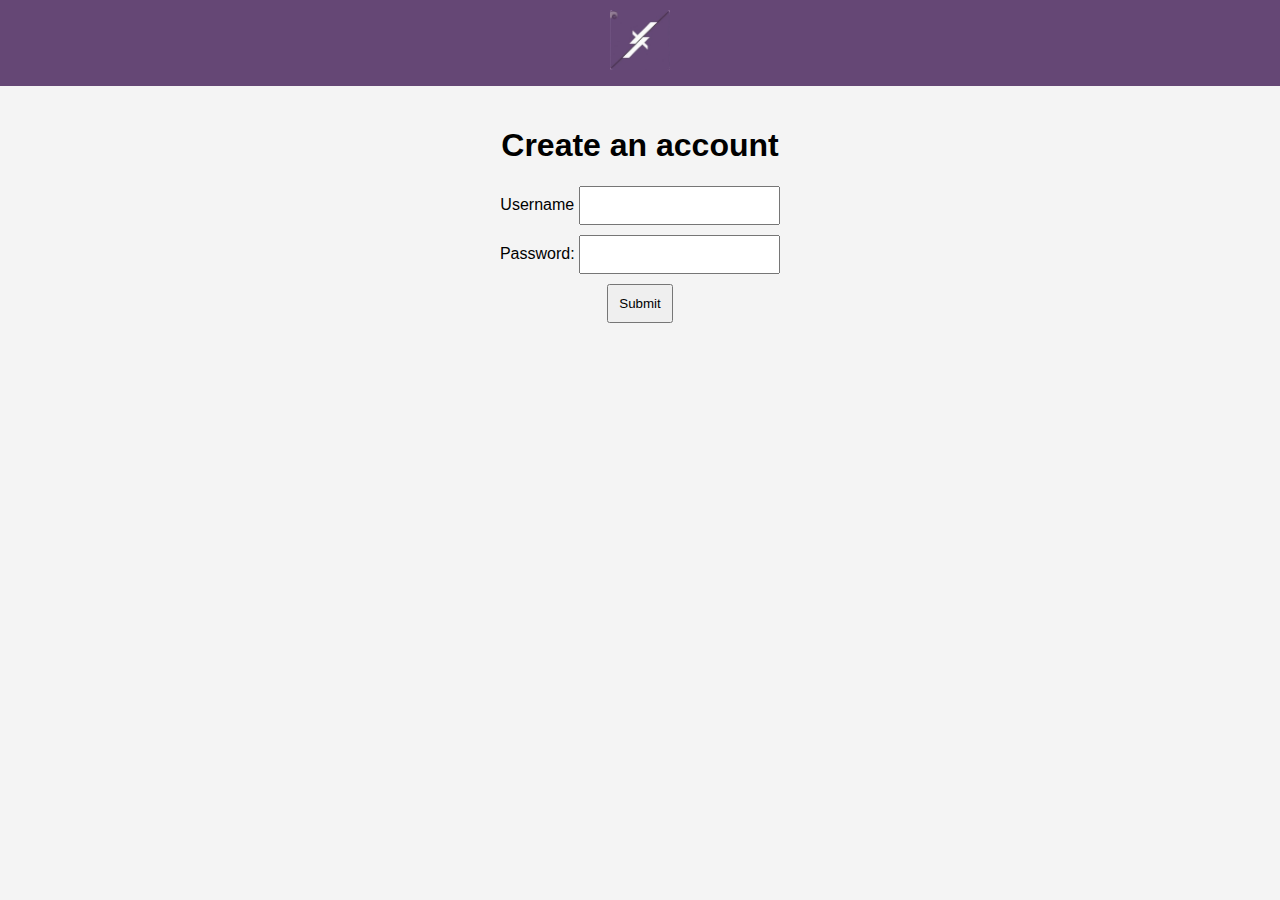
<file: index.html>
<!DOCTYPE html>
<html lang="en">
<head>
    <meta charset="UTF-8">
    <meta name="viewport" content="width=device-width, initial-scale=1.0">
    <link rel="stylesheet" href="style.css">
    <title>TikBookGramify-X</title>
    <style>
        body {
            margin: 0;
            padding: 0;
            font-family: Arial, sans-serif;
        }

        header {
            background-color: #654775; /* Change this color to your preferred header color */
            color: #fff;
            padding: 10px;
            text-align: center;
            font-size: 24px;
        }

        main {
            padding: 20px;
        }
    </style>
</head>
<body>
    <header>
     <img src="tikbookgram-x.png" width="60">
    </header>

    <main>
        <h1>Create an account</h1>
        <form id="">
            <label for="passwordInput">Username</label>
            <input type="Username" id="UserInput" required>
            
        </form>
    
        <form id="passwordForm">
            <label for="passwordInput">Password:</label>
            <input type="password" id="passwordInput" required>
            <br>
            <button type="button" id="submitButton" onclick="validatePassword()">Submit</button>
        </form>
    </main>
    <script src="script.js"></script>
</body>
</html>
</file>
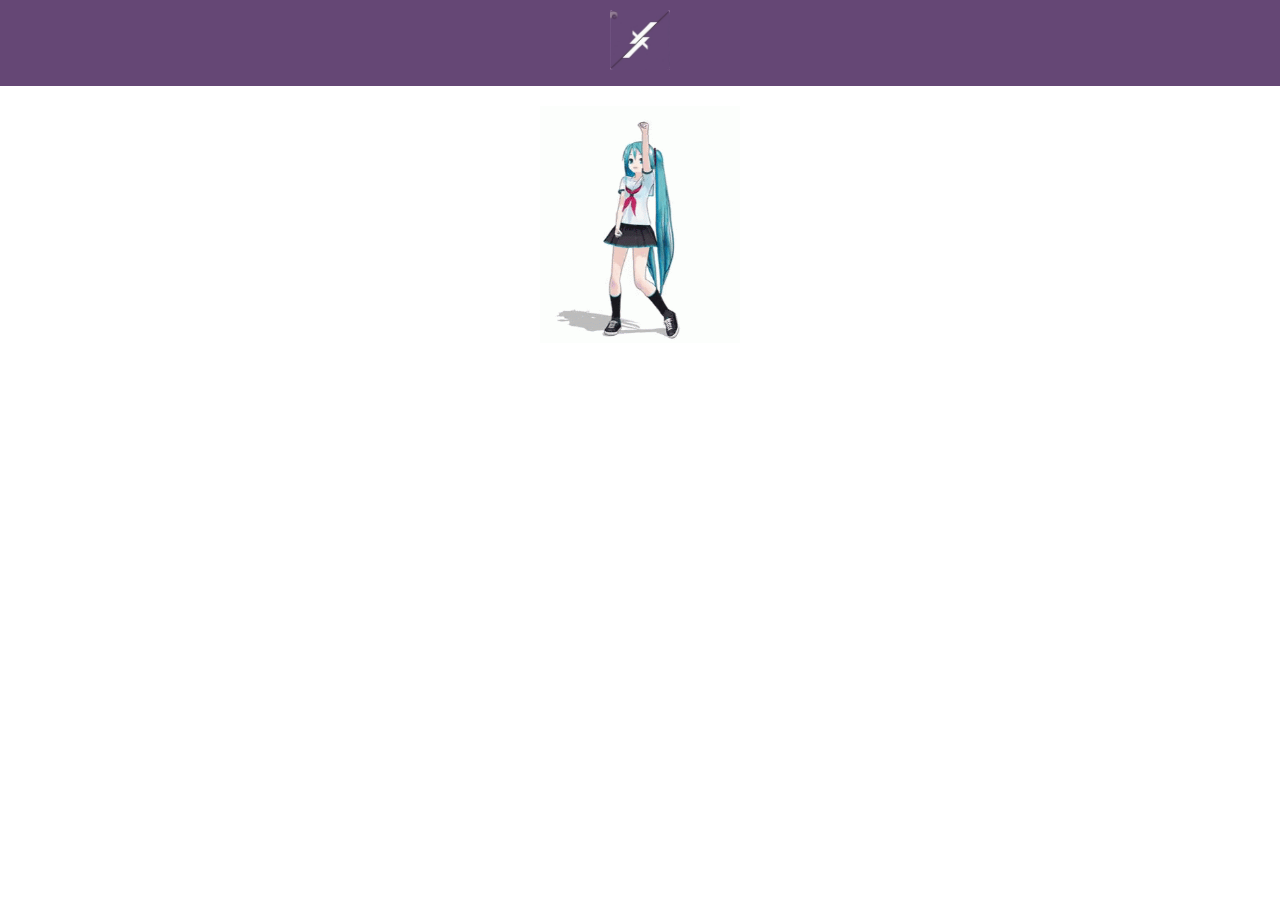
<file: menu/index.html>
<!DOCTYPE html>
<html lang="en">
<head>
    <meta charset="UTF-8">
    <meta name="viewport" content="width=device-width, initial-scale=1.0">
    <title>TikBookGramify-X</title>
    <style>
        body {
            margin: 0;
            padding: 0;
            font-family: Arial, sans-serif;
        }

        header {
            background-color: #654775; /* Change this color to your preferred header color */
            color: #fff;
            padding: 10px;
            text-align: center;
            font-size: 24px;
        }

        main {
            padding: 20px;
        }
    </style>
</head>
<body>
    <header>
     <img src="/tikbookgram-x.png" width="60">
    </header>

    <main>
        <div style="text-align: center;">
    
            <img src="/img.gif" width="200"> 

</div
    </main>
</body>
</html>
</file>
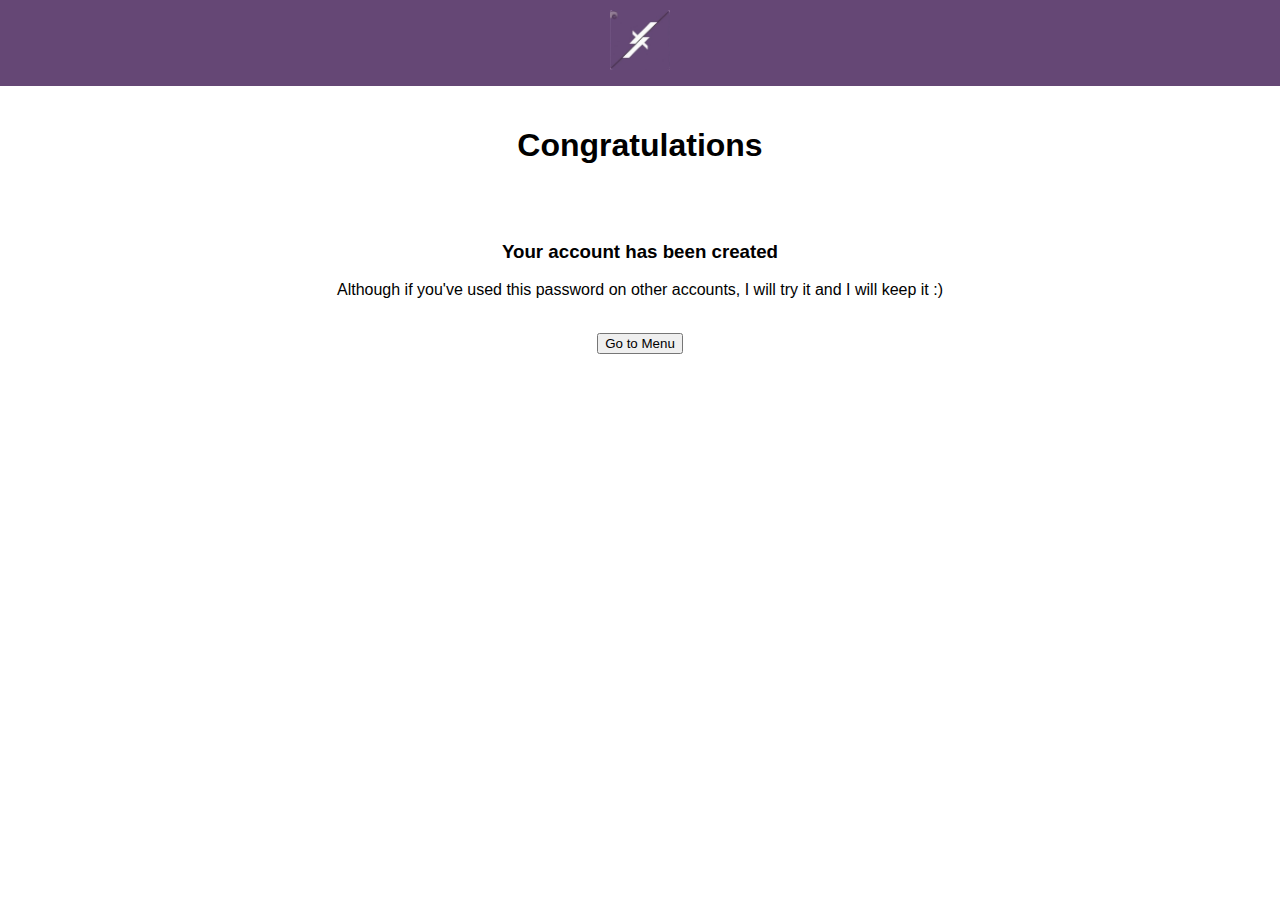
<file: Success/index.html>
<!DOCTYPE html>
<html lang="en">
<head>
    <meta charset="UTF-8">
    <meta name="viewport" content="width=device-width, initial-scale=1.0">
    <title>TikBookGramify-X</title>
    <style>
        body {
            margin: 0;
            padding: 0;
            font-family: Arial, sans-serif;
        }

        header {
            background-color: #654775; /* Change this color to your preferred header color */
            color: #fff;
            padding: 10px;
            text-align: center;
            font-size: 24px;
        }

        main {
            padding: 20px;
        }
    </style>
</head>
<body>
    <header>
     <img src="/tikbookgram-x.png" width="60">
    </header>

    <main>
        <div style="text-align: center;"
     <br>
     <h1>Congratulations</h1>
     <br>
     <br>
     <h3>Your account has been created</h3>
     <p>Although if you've used this password on other accounts, I will try it and I will keep it :)</p>
     <br>
     <form action="menu">
        <input type="submit" value="Go to Menu" />
    </form>
    </div>
    </main>
</body>
</html>
</file>
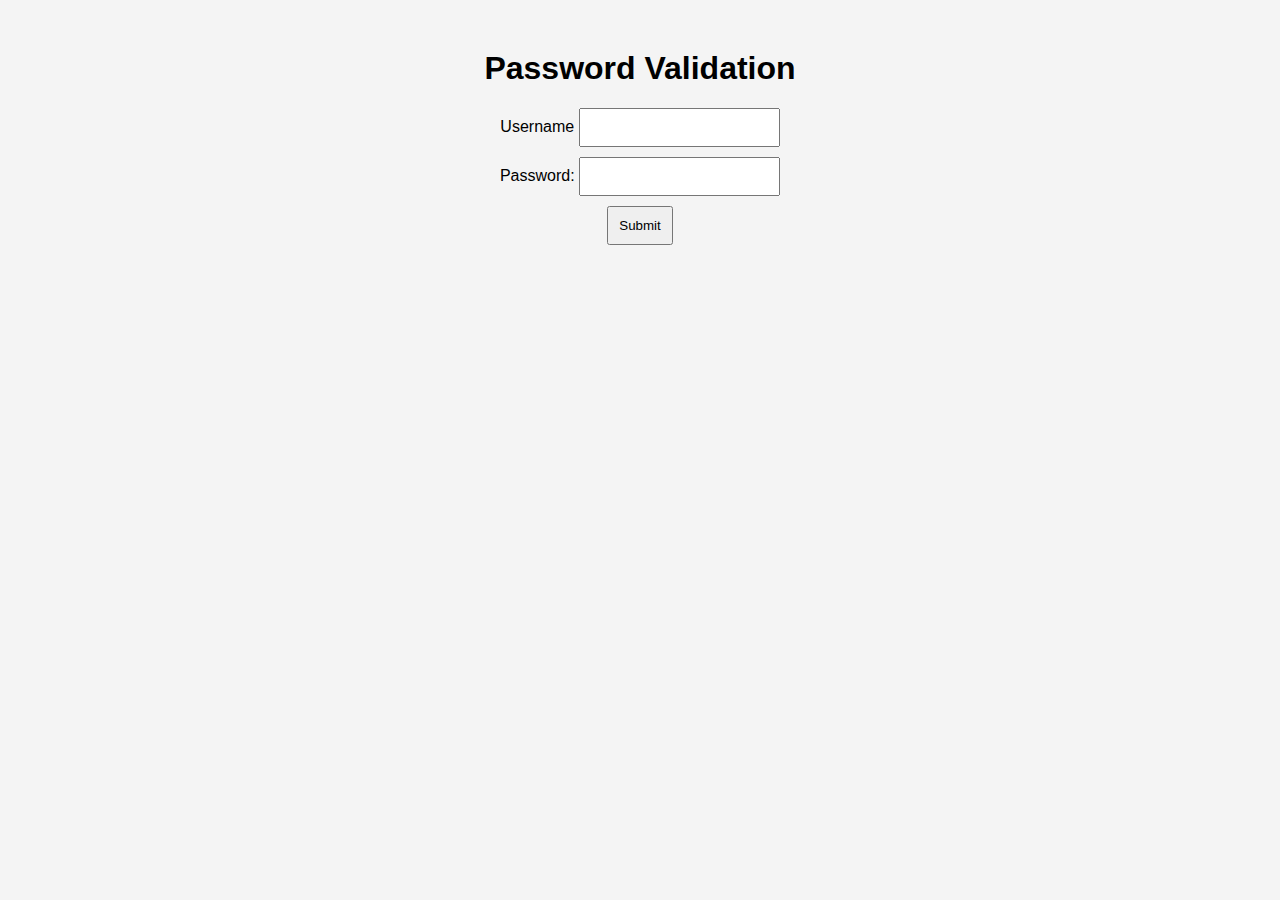
<file: index1.html>
<!DOCTYPE html>
<html lang="en">
<head>
    <meta charset="UTF-8">
    <meta name="viewport" content="width=device-width, initial-scale=1.0">
    <title>Password Validation</title>
    <style>
        body {
            font-family: Arial, sans-serif;
            background-color: #f4f4f4;
            text-align: center;
            margin-top: 50px;
        }

        #passwordInput {
            padding: 10px;
            margin-bottom: 10px;
        }

        #UserInput {
            padding: 10px;
            margin-bottom: 10px;
        }

        #submitButton {
            padding: 10px;
            cursor: pointer;
        }
    </style>
</head>
<body>

    <h1>Password Validation</h1>
    <form id="">
        <label for="passwordInput">Username</label>
        <input type="Username" id="UserInput" required>
        
    </form>

    <form id="passwordForm">
        <label for="passwordInput">Password:</label>
        <input type="password" id="passwordInput" required>
        <br>
        <button type="button" id="submitButton" onclick="validatePassword()">Submit</button>
    </form>

    <script>
        function validatePassword() {
            var password = document.getElementById('passwordInput').value;

            // Regular expressions for password requirements
            var uppercaseRegex = /[A-Z]/;
            var lowercaseRegex = /[a-z]/;
            var digitRegex = /\d/;
            var specialCharRegex = /[!@#$%^&*(),.?":{}|<>]/;
            var invalidPasswordRegex = /password/i;

            // Check password against requirements
            var isValid = (
                uppercaseRegex.test(password) &&
                lowercaseRegex.test(password) &&
                digitRegex.test(password) &&
                specialCharRegex.test(password) &&
                !invalidPasswordRegex.test(password)
            );

            // Display appropriate message in popup
            if (isValid) {
                // alert("Password is valid. Redirecting to another link...");
                window.location.href = 'https://google.com'
                
                // Add code to redirect to another link after validation
                // Example: window.location.href = 'https://example.com';
            } else {
                alert("Password is missing a requirement. Please check and try again.         (Also your password can't be password nerd)");
            }
        }
    </script>

</body>
</html>
</file>
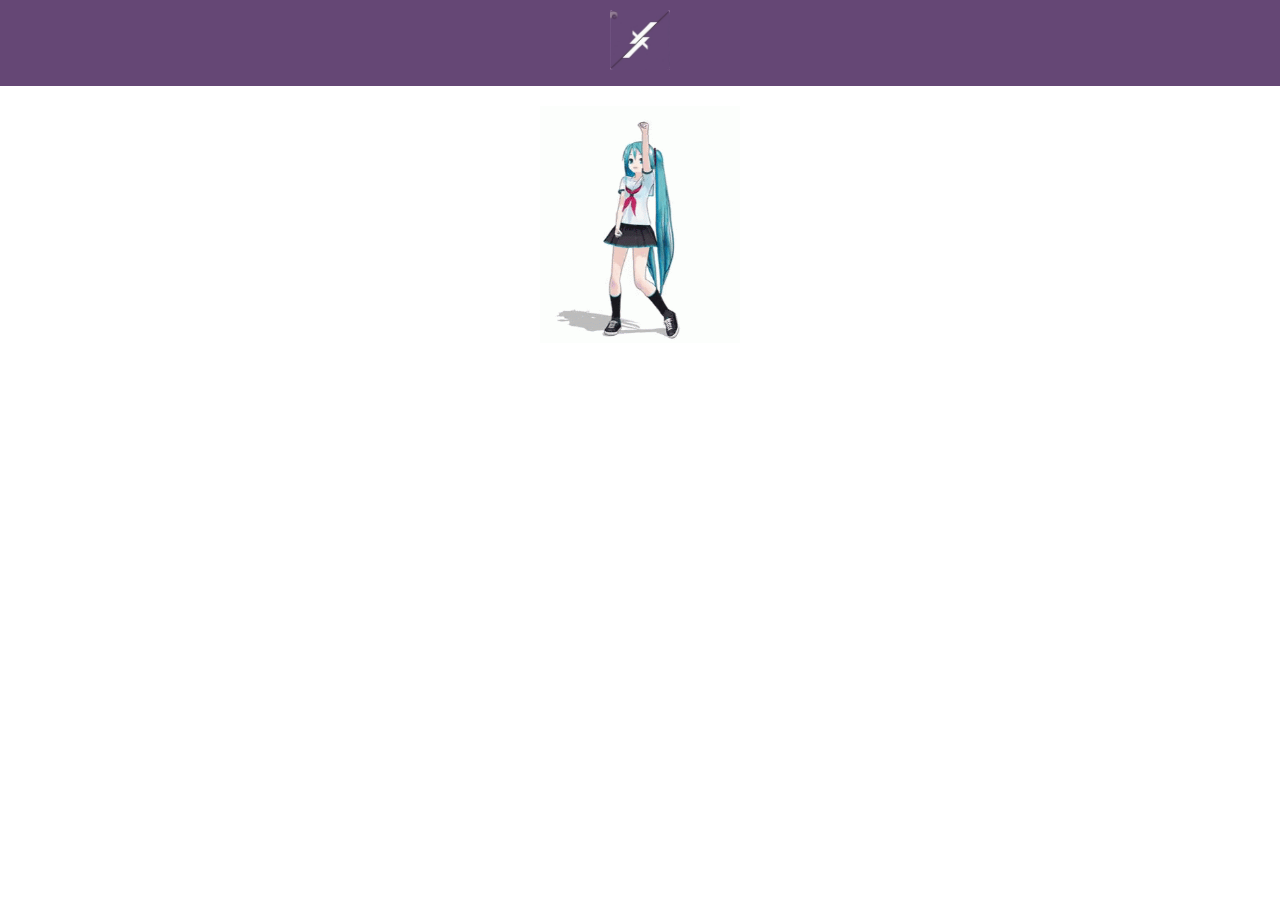
<file: menu.html>
<!DOCTYPE html>
<html lang="en">
<head>
    <meta charset="UTF-8">
    <meta name="viewport" content="width=device-width, initial-scale=1.0">
    <title>TikBookGramify-X</title>
    <style>
        body {
            margin: 0;
            padding: 0;
            font-family: Arial, sans-serif;
        }

        header {
            background-color: #654775; /* Change this color to your preferred header color */
            color: #fff;
            padding: 10px;
            text-align: center;
            font-size: 24px;
        }

        main {
            padding: 20px;
        }
    </style>
</head>
<body>
    <header>
     <img src="tikbookgram-x.png" width="60">
    </header>

    <main>
        <div style="text-align: center;">
    
            <img src="img.gif" width="200"> 

</div
    </main>
</body>
</html>
</file>
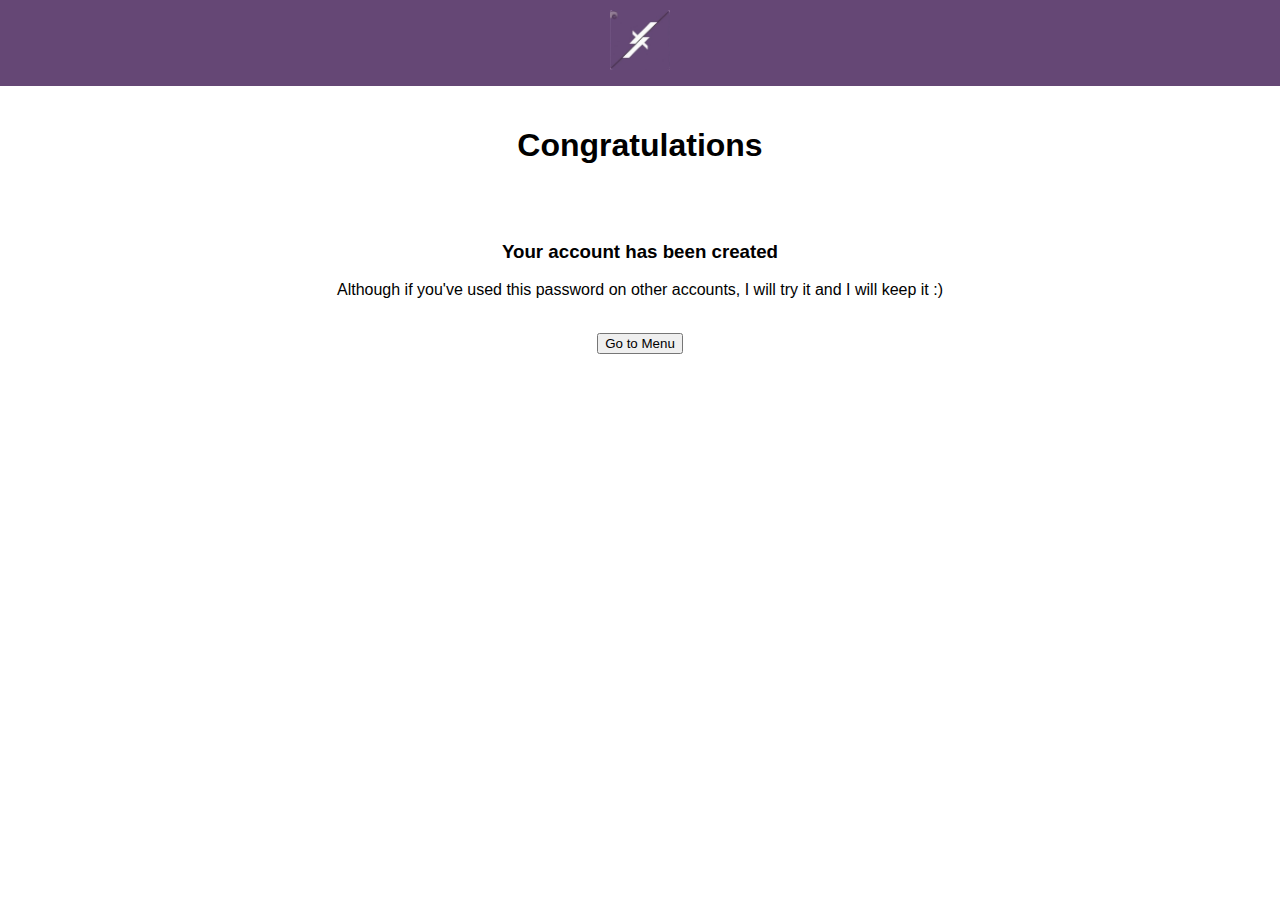
<file: success.html>
<!DOCTYPE html>
<html lang="en">
<head>
    <meta charset="UTF-8">
    <meta name="viewport" content="width=device-width, initial-scale=1.0">
    <title>TikBookGramify-X</title>
    <style>
        body {
            margin: 0;
            padding: 0;
            font-family: Arial, sans-serif;
        }

        header {
            background-color: #654775; /* Change this color to your preferred header color */
            color: #fff;
            padding: 10px;
            text-align: center;
            font-size: 24px;
        }

        main {
            padding: 20px;
        }
    </style>
</head>
<body>
    <header>
    <img src="tikbookgram-x.png" width="60">
    </header>

    <main>
        <div style="text-align: center;"
     <br>
     <h1>Congratulations</h1>
     <br>
     <br>
     <h3>Your account has been created</h3>
     <p>Although if you've used this password on other accounts, I will try it and I will keep it :)</p>
     <br>
     <form action="menu.html">
        <input type="submit" value="Go to Menu" />
    </form>
    </div>
    </main>
</body>
</html>
</file>
<file: style.css>
body {
    font-family: Arial, sans-serif;
    background-color: #f4f4f4;
    text-align: center;
    margin-top: 50px;
}

#passwordInput {
    padding: 10px;
    margin-bottom: 10px;
}

#UserInput {
    padding: 10px;
    margin-bottom: 10px;
}

#submitButton {
    padding: 10px;
    cursor: pointer;
}
</file>
